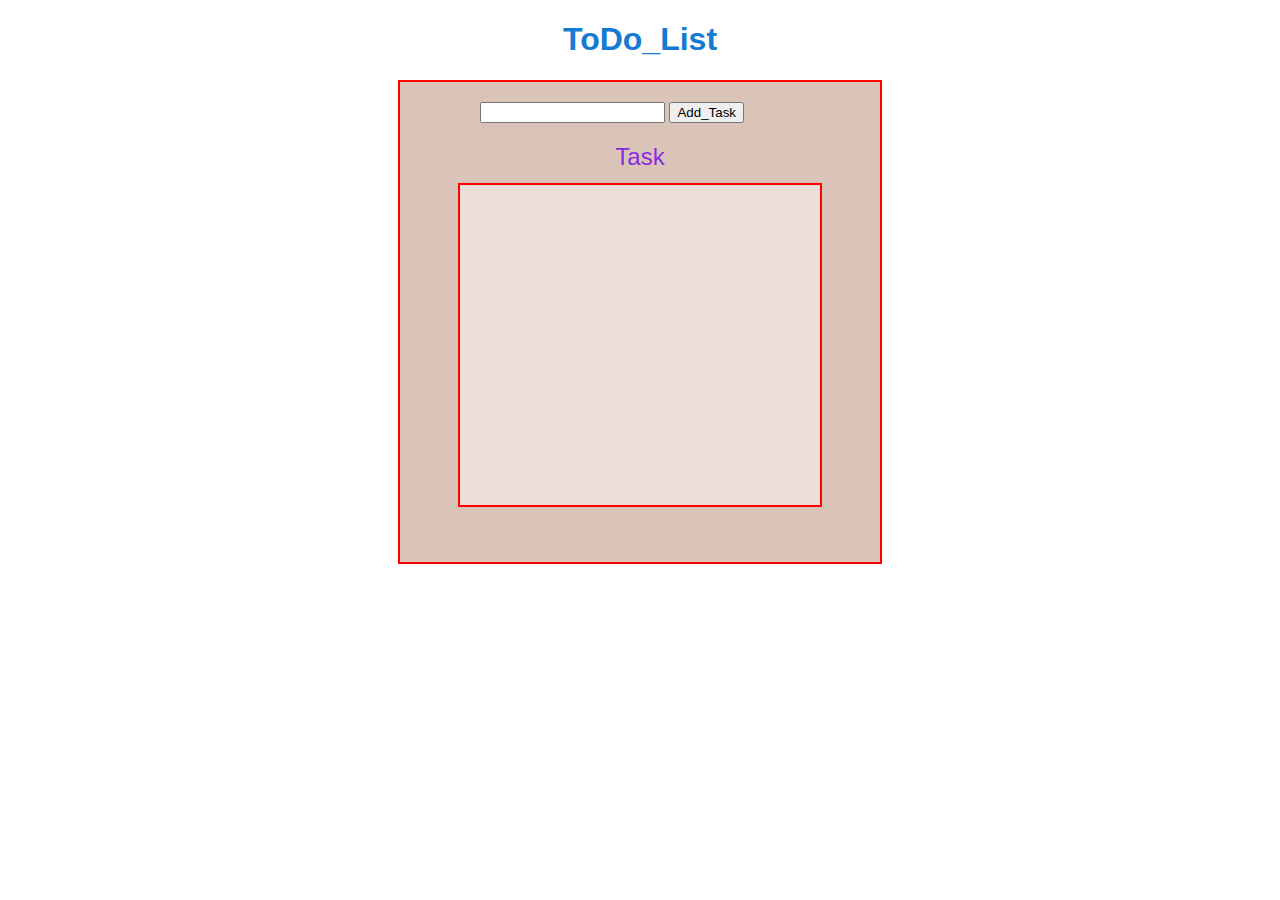
<file: index.html>
<!DOCTYPE html>
<html lang="en">
<head>
    <meta charset="UTF-8">
    <meta name="viewport" content="width=device-width, initial-scale=1.0">
    <title> ToDo_List</title>
    <link rel="stylesheet" href="s.css">
</head>
<body>
    <h1>ToDo_List</h1>
    <div class="todo">
        <div class="input">
            <input type="text">
            <button>Add_Task</button>
        </div>
        <div class="task">
            <h2>Task</h2>
        </div>
       <ul class="list">

       </ul>
    </div>
    <script src="tt.js"></script>
</body>
</html>
</file>
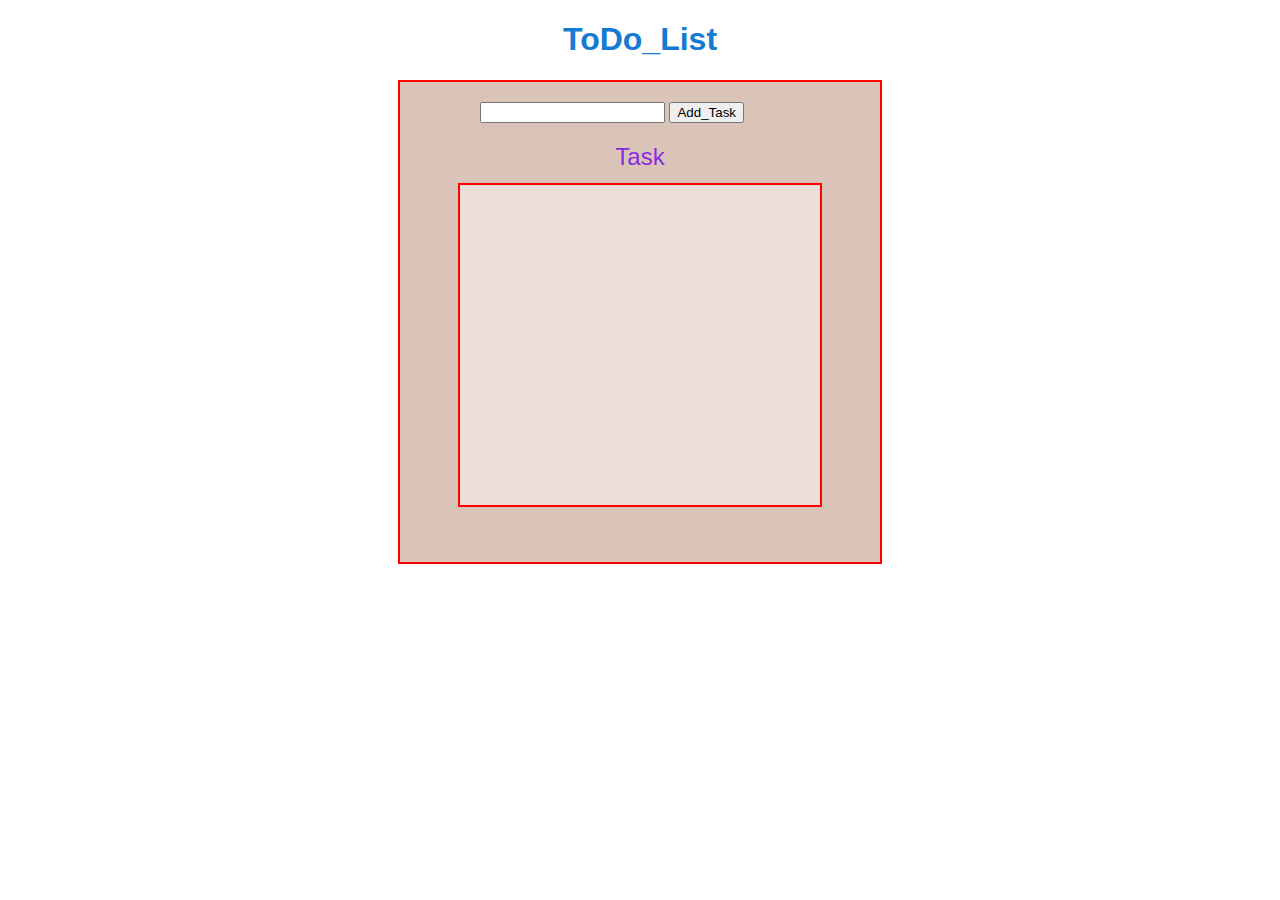
<file: t.html>
<!DOCTYPE html>
<html lang="en">
<head>
    <meta charset="UTF-8">
    <meta name="viewport" content="width=device-width, initial-scale=1.0">
    <title> ToDo_List</title>
    <link rel="stylesheet" href="s.css">
</head>
<body>
    <h1>ToDo_List</h1>
    <div class="todo">
        <div class="input">
            <input type="text">
            <button>Add_Task</button>
        </div>
        <div class="task">
            <h2>Task</h2>
        </div>
       <ul class="list">

       </ul>
    </div>
    <script src="tt.js"></script>
</body>
</html>
</file>
<file: s.css>
body{
    font-family: sans-serif;
}

h1{
    text-align: center;
    font-weight: bolder;
    color: rgb(20, 122, 210);

}
h2{
    text-align: center;
     font-weight: lighter;

}
.todo{
    margin: auto;
    height: 30rem;
    width: 30rem;
    background-color: rgb(217,196,183);
    border: 2px solid red;
    /* overflow: hidden; */
}
.input{
    margin:auto;
    height: 1.3rem;
    width: 20rem;
    /* border: 2px dashed rgb(22, 24, 19); */
    margin-top: 20px;
    /* overflow: scroll; */
}
.task{
    color:blueviolet;
    
    height: 2.5rem;
}
.list{
    height:20rem ;
    width: 20rem;
    background-color:  rgb(234,222,215);
    margin: auto;
    border: 2px solid red;
    overflow:scroll;
}
</file>
